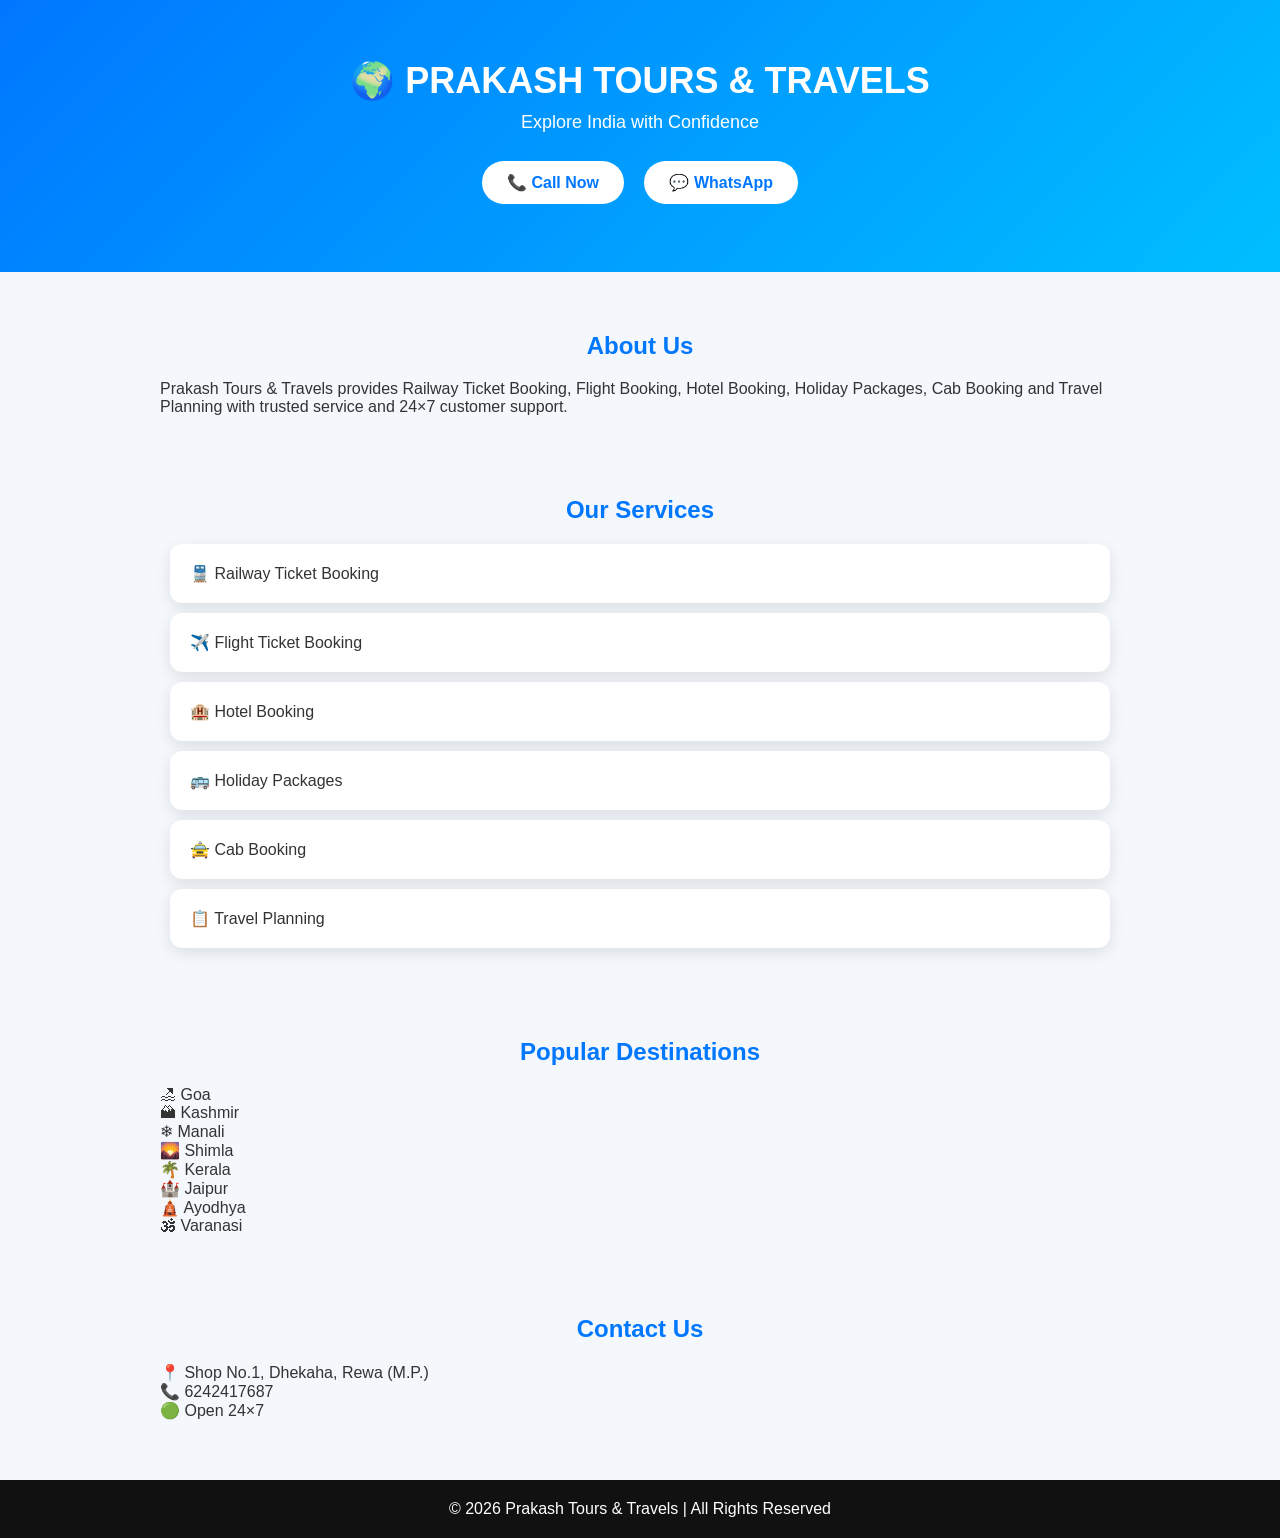
<file: Index.html>
<!DOCTYPE html>
<html lang="en">
<head>
<meta charset="UTF-8">
<meta name="viewport" content="width=device-width, initial-scale=1.0">
<title>Prakash Tours & Travels</title>
<link rel="stylesheet" href="style.css">
</head>

<body>

<header>
<h1>🌍 PRAKASH TOURS & TRAVELS</h1>
<p>Explore India with Confidence</p>

<a href="tel:6242417687">📞 Call Now</a>
<a href="https://wa.me/916242417687">💬 WhatsApp</a>
</header>

<section>
<h2>About Us</h2>
<p>
Prakash Tours & Travels provides Railway Ticket Booking,
Flight Booking, Hotel Booking, Holiday Packages,
Cab Booking and Travel Planning with trusted service and
24×7 customer support.
</p>
</section>

<section>
<h2>Our Services</h2>

<div>🚆 Railway Ticket Booking</div>
<div>✈️ Flight Ticket Booking</div>
<div>🏨 Hotel Booking</div>
<div>🚌 Holiday Packages</div>
<div>🚖 Cab Booking</div>
<div>📋 Travel Planning</div>

</section>

<section>
<h2>Popular Destinations</h2>

<p>🏖 Goa</p>
<p>🏔 Kashmir</p>
<p>❄ Manali</p>
<p>🌄 Shimla</p>
<p>🌴 Kerala</p>
<p>🏰 Jaipur</p>
<p>🛕 Ayodhya</p>
<p>🕉 Varanasi</p>

</section>

<section>
<h2>Contact Us</h2>

<p>📍 Shop No.1, Dhekaha, Rewa (M.P.)</p>
<p>📞 6242417687</p>
<p>🟢 Open 24×7</p>

</section>

<footer>
© 2026 Prakash Tours & Travels | All Rights Reserved
</footer>

</body>
</html>
</file>
<file: style.css>
*{
margin:0;
padding:0;
box-sizing:border-box;
font-family:Arial,sans-serif;
}

body{
background:#f4f7fb;
color:#333;
}

header{
background:linear-gradient(135deg,#0077ff,#00bfff);
color:#fff;
text-align:center;
padding:60px 20px;
}

header h1{
font-size:36px;
margin-bottom:10px;
}

header p{
font-size:18px;
margin-bottom:20px;
}

header a{
display:inline-block;
margin:8px;
padding:12px 25px;
background:#fff;
color:#0077ff;
text-decoration:none;
border-radius:30px;
font-weight:bold;
transition:.3s;
}

header a:hover{
background:#ffd700;
color:#000;
}

section{
max-width:1000px;
margin:40px auto;
padding:20px;
}

section h2{
text-align:center;
color:#0077ff;
margin-bottom:20px;
}

section div{
background:#fff;
padding:20px;
margin:10px;
border-radius:12px;
box-shadow:0 5px 15px rgba(0,0,0,.1);
}

footer{
background:#111;
color:#fff;
text-align:center;
padding:20px;
margin-top:40px;
}
</file>
